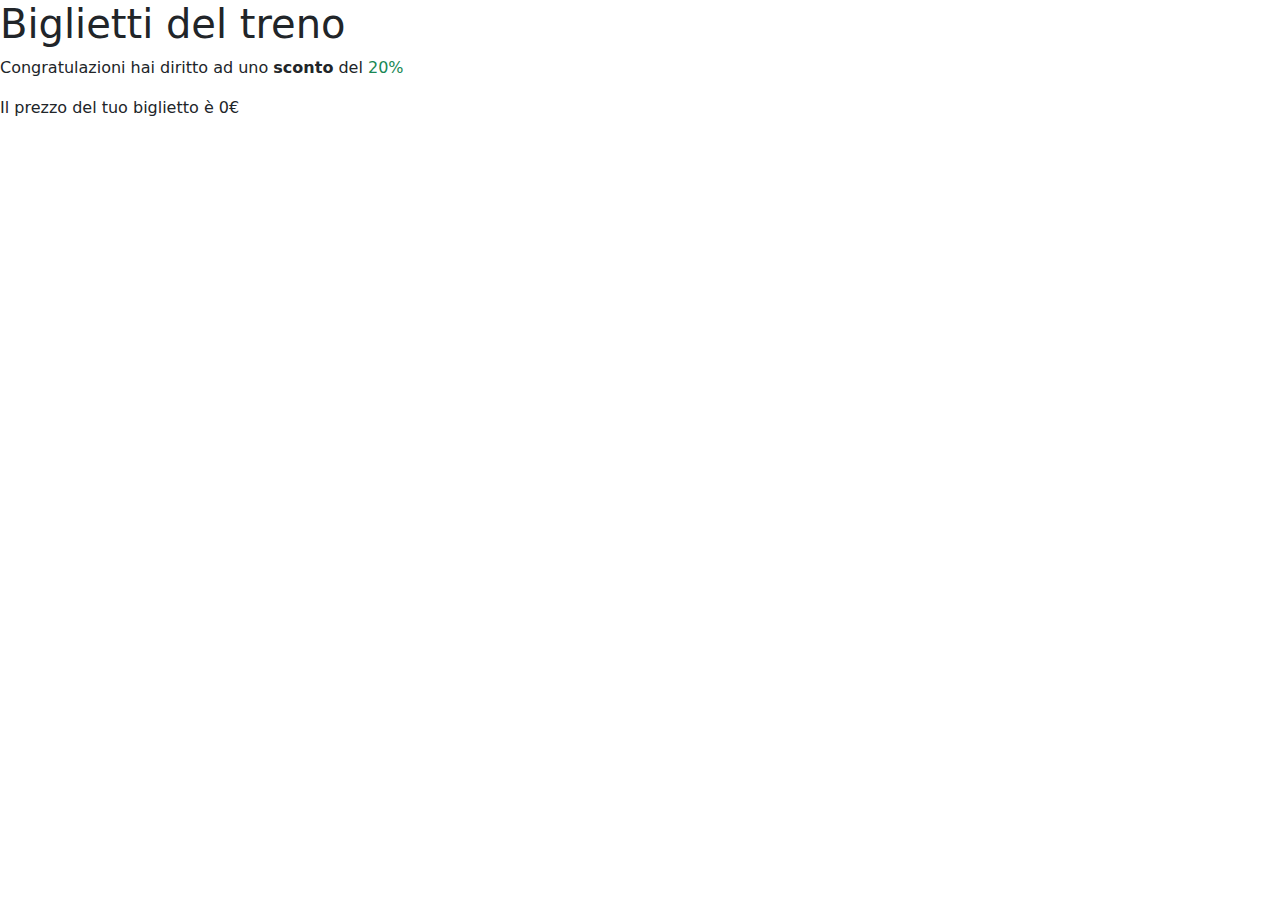
<file: index.html>
<!DOCTYPE html>
<html lang="en">
<head>
    <meta charset="UTF-8">
    <meta name="viewport" content="width=device-width, initial-scale=1.0">
    <link href="https://cdn.jsdelivr.net/npm/bootstrap@5.3.3/dist/css/bootstrap.min.css" rel="stylesheet" integrity="sha384-QWTKZyjpPEjISv5WaRU9OFeRpok6YctnYmDr5pNlyT2bRjXh0JMhjY6hW+ALEwIH" crossorigin="anonymous">
    <title>Biglietti Treno</title>
</head>
<body>
    <h1>Biglietti del treno</h1>
    <div>
        <div id="congratulationMsg"></div>
        <div id="finalPrice"></div>
    </div>
    <script src="./script.js"></script>
</body>
</html>
</file>
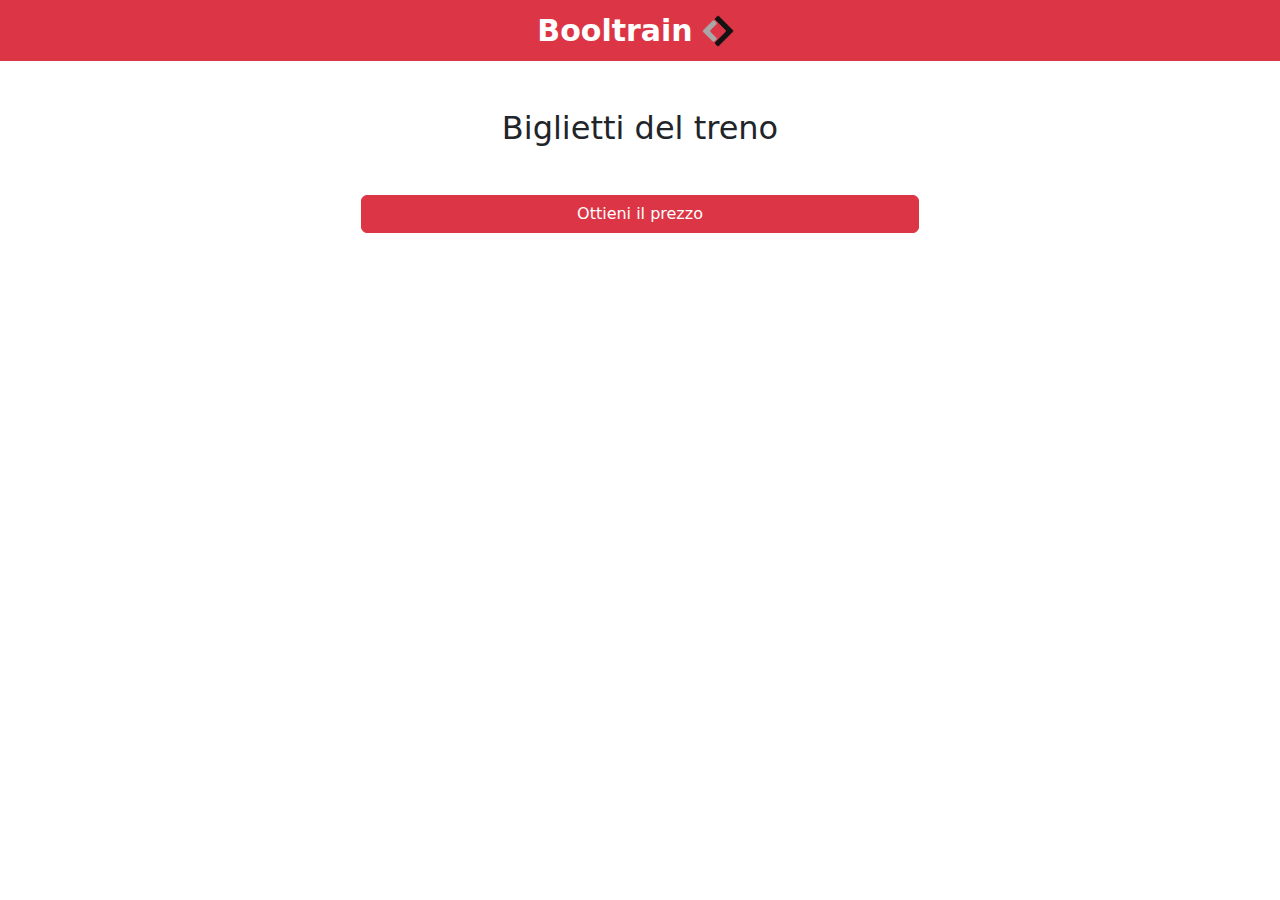
<file: BONUS/index.html>
<!DOCTYPE html>
<html lang="en">
<head>
    <meta charset="UTF-8">
    <meta name="viewport" content="width=device-width, initial-scale=1.0">
    <link href="https://cdn.jsdelivr.net/npm/bootstrap@5.3.3/dist/css/bootstrap.min.css" rel="stylesheet" integrity="sha384-QWTKZyjpPEjISv5WaRU9OFeRpok6YctnYmDr5pNlyT2bRjXh0JMhjY6hW+ALEwIH" crossorigin="anonymous">
    <link rel="stylesheet" href="./css/style.css">
    <title>Biglietti Treno</title>
</head>
<body>
    <header class="bg-danger">
        <div class="container-fluid">
            <div class="row">
                <div class="col-12 d-flex align-items-center justify-content-center">
                    <p class="fw-bold mb-0 py-2 logo-text"><a class="text-decoration-none text-white" href="">Booltrain</a></p>
                    <img class="logo-header" src="./img/original.png" alt="">
                </div>
            </div>
        </div>
    </header>
    <div class="container">
        <div class="row">
            <div class="col-12 justify-content-center text-center">
                <h2 class="text-center mt-5">Biglietti del treno</h2>
                <div class="my-5">
                    <button class="btn btn-danger w-50" onclick="calculatePrice()">Ottieni il prezzo</button>
                    <div class="mt-5" id="congratulationMsg"></div>
                    <div id="finalPrice"></div>
                </div>
            </div>
        </div>
    </div>
    <script src="./script.js"></script>
</body>
</html>
</file>
<file: BONUS/css/style.css>
•{
    padding: 0;
    margin: 0;
    box-sizing: border-box;
}


.logo-text{
    font-size: 30px;
}

.logo-header{
    max-width: 50px;
    filter: grayscale(1);
}
</file>
